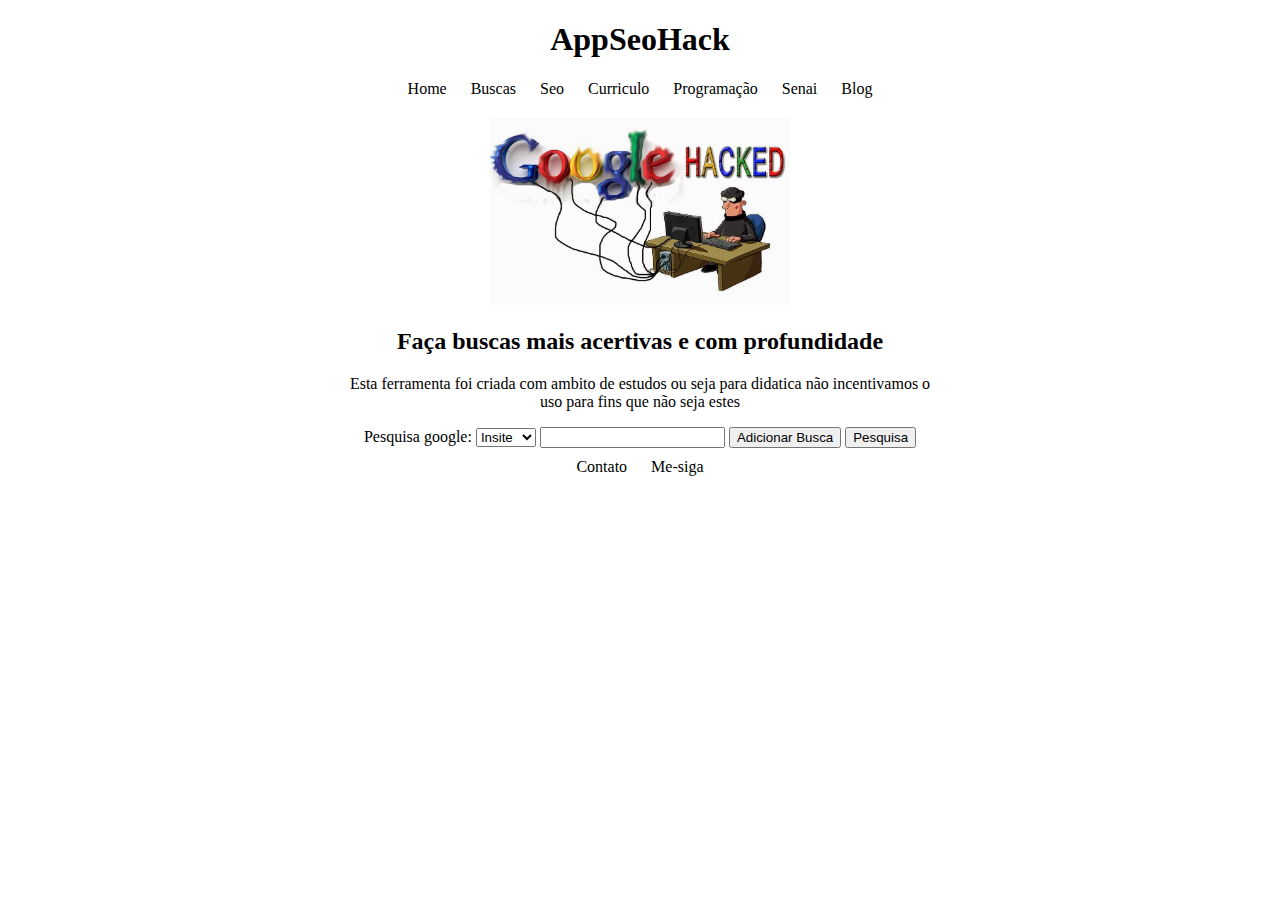
<file: index.html>
<!DOCTYPE html>
<html lang="en">
<head>
  <meta charset="UTF-8">
  <meta name="viewport" content="width=device-width, initial-scale=1.0">
  <link rel="stylesheet" href="style.css">
  
  <title>Ferramenta Seo, Google Hack, Social Midia</title>
</head>
<body>


  <h1>AppSeoHack</h1>
  <nav>
    <a href="index.html">Home</a>
    <a href="http://">Buscas</a>
    <a href="http://">Seo</a>
    <a href="http://">Curriculo</a>
    <a href="http://">Programação</a>
    <a href="http://">Senai</a>
    <a href="http://">Blog</a>

  </nav>
  <img id="imgPrincipal" src="img/googlehacking.jpg" alt="">
  <h2>Faça buscas mais acertivas e com profundidade</h2>
  <p>Esta ferramenta foi criada com ambito de estudos ou seja para didatica não incentivamos o uso para fins que não seja estes</p>

  <main>
<form action="">

  <label for="q">Pesquisa google:</label>
  <select name="select" id="type_search">
    <option value="valor1">Intitle</option>
    <option value="valor2" selected>Insite</option>
    <option value="valor3">outras</option>
  </select>

  <input type="text" name="q" id="q">
  <button>Adicionar Busca</button>


  <button>Pesquisa</button>
</form>

</main>
  <footer>
<a href="">Contato</a>
<a href="">Me-siga</a>


  </footer>

</body>
</html>
</file>
<file: style.css>
body{
  width: 600px;
  margin: 0 auto;
  text-align: center;
}
a{
  text-decoration: none;
  color: black;
  display: inline-block;
  margin-bottom: 20px;
  
}
a+a{
  margin-left: 20px;
}
#imgPrincipal{
  max-width: 300px;

}
footer{
  margin-top: 10px;
}
</file>
